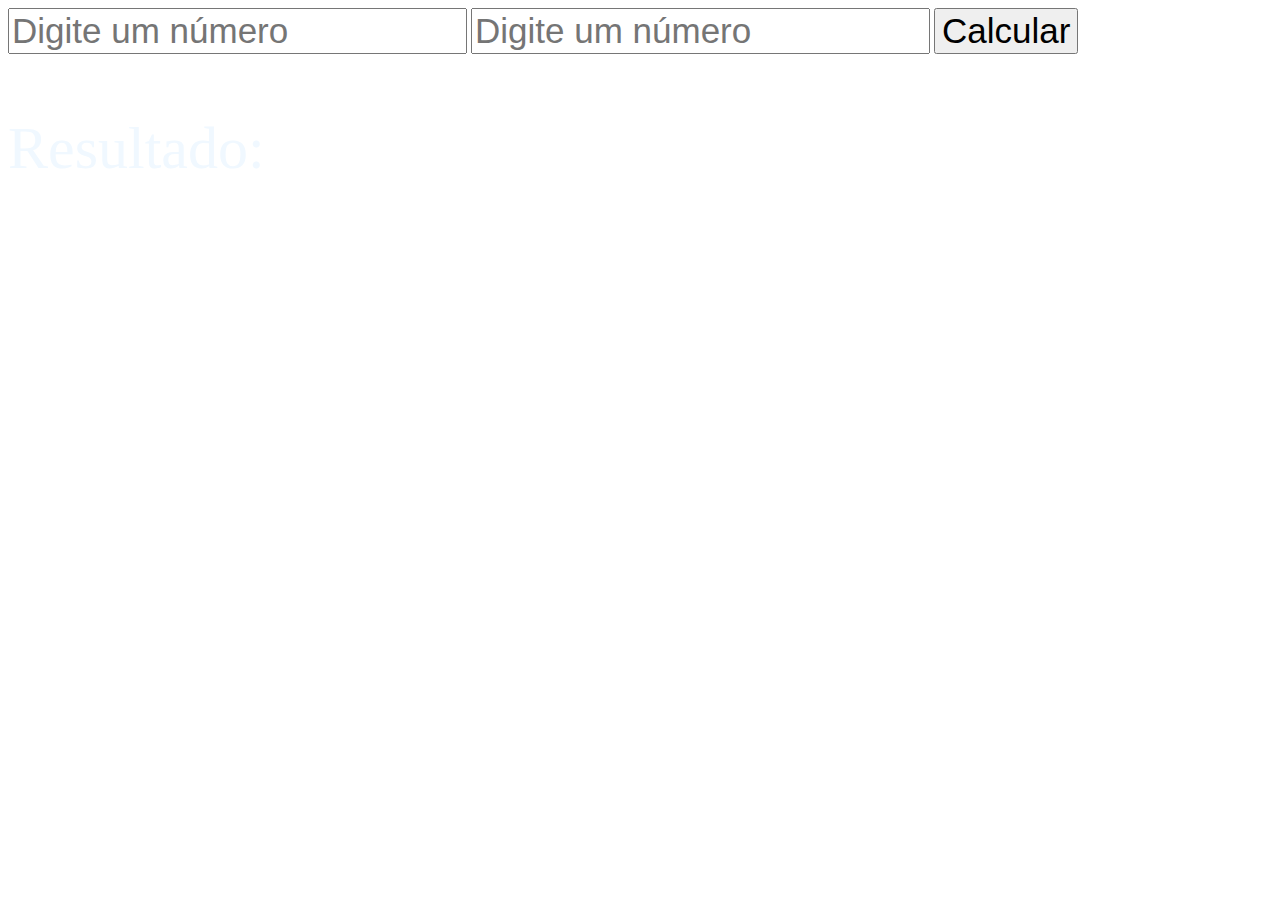
<file: exercicio 9.html>
<!DOCTYPE html>
<html lang="pt-br">
<head>
    <meta charset="UTF-8">
    <meta name="viewport" content="width=device-width, initial-scale=1.0">
    <title>Document</title>
    <link rel="stylesheet" href="style.css">
</head>
<body>

    <input id="n1" type="number" placeholder="Digite um número">
    <input id="n2" type="number" placeholder="Digite um número">

    <button id="btnsoma">Calcular</button>

    <p>Resultado: <span id="resultado"></span></p>
    <script src="script2.js" defer></script>

</body>
</html>
</file>
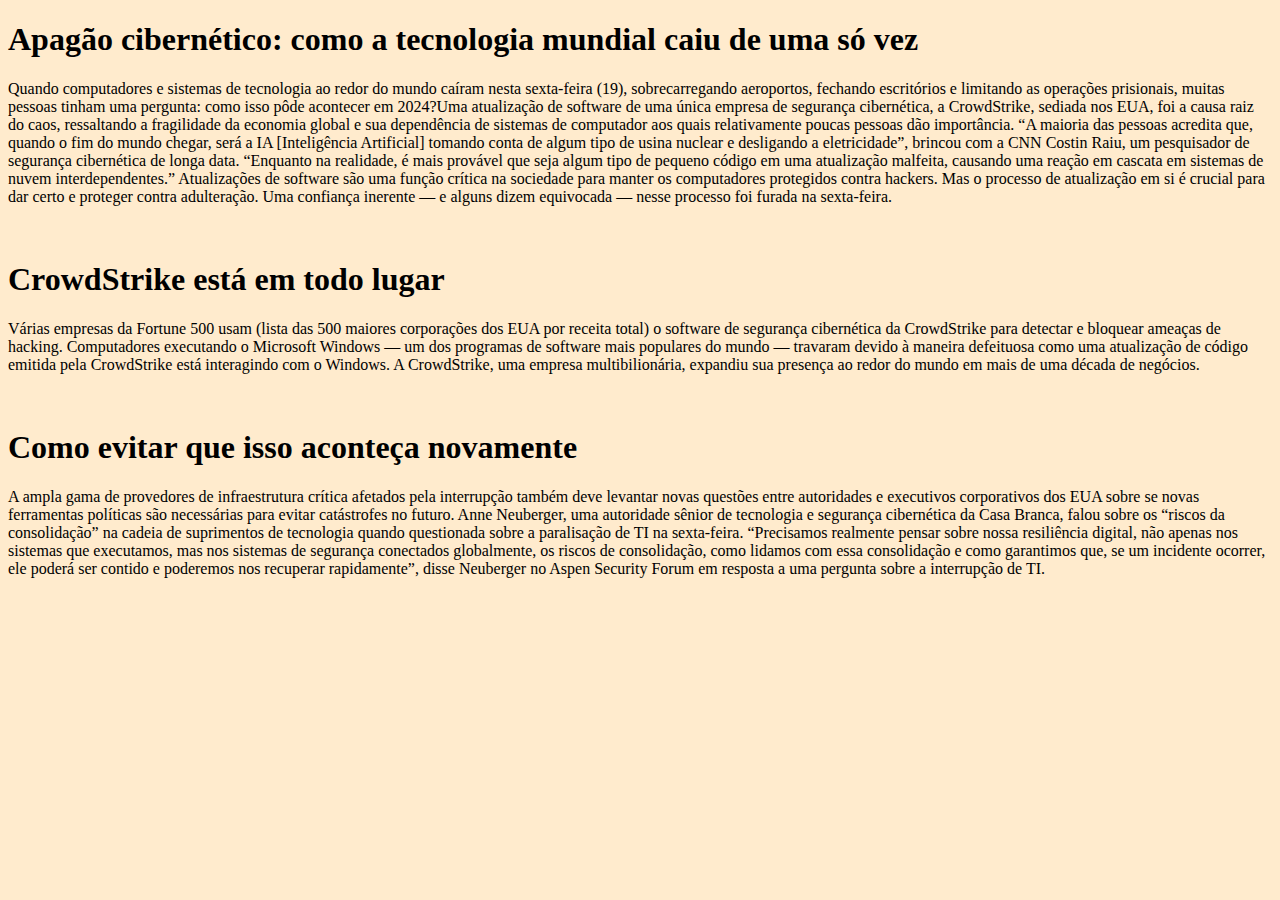
<file: exercicio1.html>
<!DOCTYPE html>
<html lang="en">
<head>
    <meta charset="UTF-8">
    <meta name="viewport" content="width=device-width, initial-scale=1.0">
    <title>Document</title>
    <style>
        body {background-color: blanchedalmond;}
    </style>
</head>
<body>
    <h1>Apagão cibernético: como a tecnologia mundial caiu de uma só vez</h1>
    <p>Quando computadores e sistemas de tecnologia ao redor do mundo caíram nesta sexta-feira (19), sobrecarregando aeroportos, fechando escritórios e limitando as operações prisionais, muitas pessoas tinham uma pergunta: como isso pôde acontecer em 2024?Uma atualização de software de uma única empresa de segurança cibernética, a CrowdStrike, sediada nos EUA, foi a causa raiz do caos, ressaltando a fragilidade da economia global e sua dependência de sistemas de computador aos quais relativamente poucas pessoas dão importância.

        “A maioria das pessoas acredita que, quando o fim do mundo chegar, será a IA [Inteligência Artificial] tomando conta de algum tipo de usina nuclear e desligando a eletricidade”, brincou com a CNN Costin Raiu, um pesquisador de segurança cibernética de longa data.
        
        “Enquanto na realidade, é mais provável que seja algum tipo de pequeno código em uma atualização malfeita, causando uma reação em cascata em sistemas de nuvem interdependentes.”
        Atualizações de software são uma função crítica na sociedade para manter os computadores protegidos contra hackers. Mas o processo de atualização em si é crucial para dar certo e proteger contra adulteração. Uma confiança inerente — e alguns dizem equivocada — nesse processo foi furada na sexta-feira.</p>
    <br>
     <h1>CrowdStrike está em todo lugar</h1>
     <p>Várias empresas da Fortune 500 usam (lista das 500 maiores corporações dos EUA por receita total) o software de segurança cibernética da CrowdStrike para detectar e bloquear ameaças de hacking.

        Computadores executando o Microsoft Windows — um dos programas de software mais populares do mundo — travaram devido à maneira defeituosa como uma atualização de código emitida pela CrowdStrike está interagindo com o Windows.
        
        A CrowdStrike, uma empresa multibilionária, expandiu sua presença ao redor do mundo em mais de uma década de negócios.</p> <br>
        <h1>Como evitar que isso aconteça novamente</h1>
        <p>A ampla gama de provedores de infraestrutura crítica afetados pela interrupção também deve levantar novas questões entre autoridades e executivos corporativos dos EUA sobre se novas ferramentas políticas são necessárias para evitar catástrofes no futuro.

            Anne Neuberger, uma autoridade sênior de tecnologia e segurança cibernética da Casa Branca, falou sobre os “riscos da consolidação” na cadeia de suprimentos de tecnologia quando questionada sobre a paralisação de TI na sexta-feira.
            
            “Precisamos realmente pensar sobre nossa resiliência digital, não apenas nos sistemas que executamos, mas nos sistemas de segurança conectados globalmente, os riscos de consolidação, como lidamos com essa consolidação e como garantimos que, se um incidente ocorrer, ele poderá ser contido e poderemos nos recuperar rapidamente”, disse Neuberger no Aspen Security Forum em resposta a uma pergunta sobre a interrupção de TI.</p>
</body>
</html>
</file>
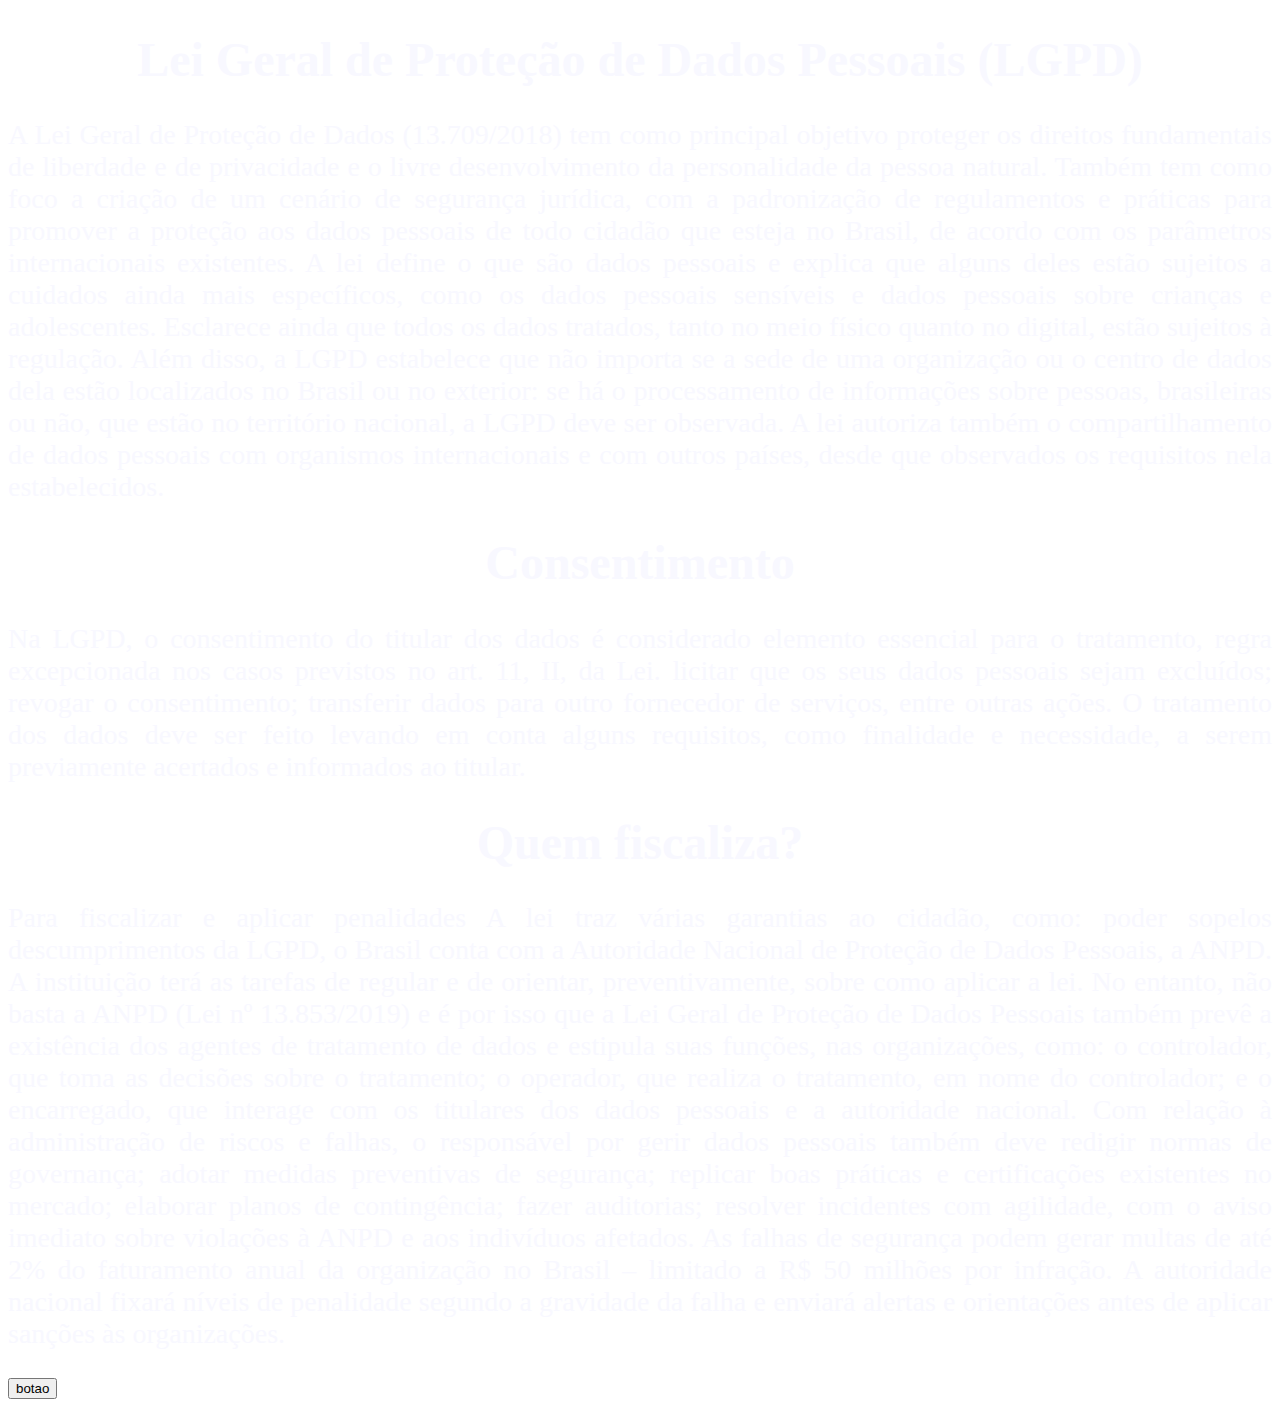
<file: Exercicio4.html>
<!DOCTYPE html>
<html lang="pt-br">
<head>
    <meta charset="UTF-8">
    <meta name="viewport" content="width=device-width, initial-scale=1.0">
    <title>Exercicio4</title>
    <style>
        body {
            background-image: url("https://d2bzx2vuetkzse.cloudfront.net/fit-in/0x450/unshoppable_producs/2463054c-68e5-4184-90d4-bdab9e8ea752.jpeg");
            background-repeat: no-repeat;
            background-size: cover;
        }
        .titulo {
            text-align: center;
            color: ghostwhite;
            font-size: 48px;
        }

        .text {
            text-align: justify;
            color: ghostwhite;
            font-size: 28px;
        }
        </style>
</head>
<body>
    <h1 class="titulo">Lei Geral de Proteção de Dados Pessoais (LGPD)</h1>
    <p class="text">A Lei Geral de Proteção de Dados (13.709/2018) tem como principal objetivo proteger os direitos fundamentais de liberdade e de privacidade e o livre desenvolvimento da personalidade da pessoa natural. Também tem como foco a criação de um cenário de segurança jurídica, com a padronização de regulamentos e práticas para promover a proteção aos dados pessoais de todo cidadão que esteja no Brasil, de acordo com os parâmetros internacionais existentes.

        A lei define o que são dados pessoais e explica que alguns deles estão sujeitos a cuidados ainda mais específicos, como os dados pessoais sensíveis e dados pessoais sobre crianças e adolescentes. Esclarece ainda que todos os dados tratados, tanto no meio físico quanto no digital, estão sujeitos à regulação. Além disso, a LGPD estabelece que não importa se a sede de uma organização ou o centro de dados dela estão localizados no Brasil ou no exterior: se há o processamento de informações sobre pessoas, brasileiras ou não, que estão no território nacional, a LGPD deve ser observada. A lei autoriza também o compartilhamento de dados pessoais com organismos internacionais e com outros países, desde que observados os requisitos nela estabelecidos. </p>
        <h1 class="titulo">Consentimento</h1>
        <p class="text">Na LGPD, o consentimento do titular dos dados é considerado elemento essencial para o tratamento, regra excepcionada nos casos previstos no art. 11, II, da Lei.
licitar que os seus dados pessoais sejam excluídos; revogar o consentimento; transferir dados para outro fornecedor de serviços, entre outras ações. O tratamento dos dados deve ser feito levando em conta alguns requisitos, como finalidade e necessidade, a serem previamente acertados e informados ao titular.</p>
            <h1 class="titulo">Quem fiscaliza?</h1>
            <p class="text">Para fiscalizar e aplicar penalidades 
            A lei traz várias garantias ao cidadão, como: poder sopelos descumprimentos da LGPD, o Brasil conta com a Autoridade Nacional de Proteção de Dados Pessoais, a ANPD. A instituição terá as tarefas de regular e de orientar, preventivamente, sobre como aplicar a lei. No entanto, não basta a ANPD (Lei nº 13.853/2019) e é por isso que a Lei Geral de Proteção de Dados Pessoais também prevê a existência dos agentes de tratamento de dados e estipula suas funções, nas organizações, como: o controlador, que toma as decisões sobre o tratamento; o operador, que realiza o tratamento, em nome do controlador; e o encarregado, que interage com os titulares dos dados pessoais e a autoridade nacional. 

                Com relação à administração de riscos e falhas, o responsável por gerir dados pessoais também deve redigir normas de governança; adotar medidas preventivas de segurança; replicar boas práticas e certificações existentes no mercado; elaborar planos de contingência; fazer auditorias; resolver incidentes com agilidade, com o aviso imediato sobre violações à ANPD e aos indivíduos afetados.
                
                As falhas de segurança podem gerar multas de até 2% do faturamento anual da organização no Brasil – limitado a R$ 50 milhões por infração. A autoridade nacional fixará níveis de penalidade segundo a gravidade da falha e enviará alertas e orientações antes de aplicar sanções às organizações.</p>
                <button onclick="dizOla()">botao</button>
                <script>
                    function dizOla(){
                        alert("Ola mundo")
                    }
                    function nome(){
                        let naoSei = prompt('Digite seu nome');
                        alert("Seja bem vindo" + naoSei);
                    }
                </script>
                </body>
</html>
</file>
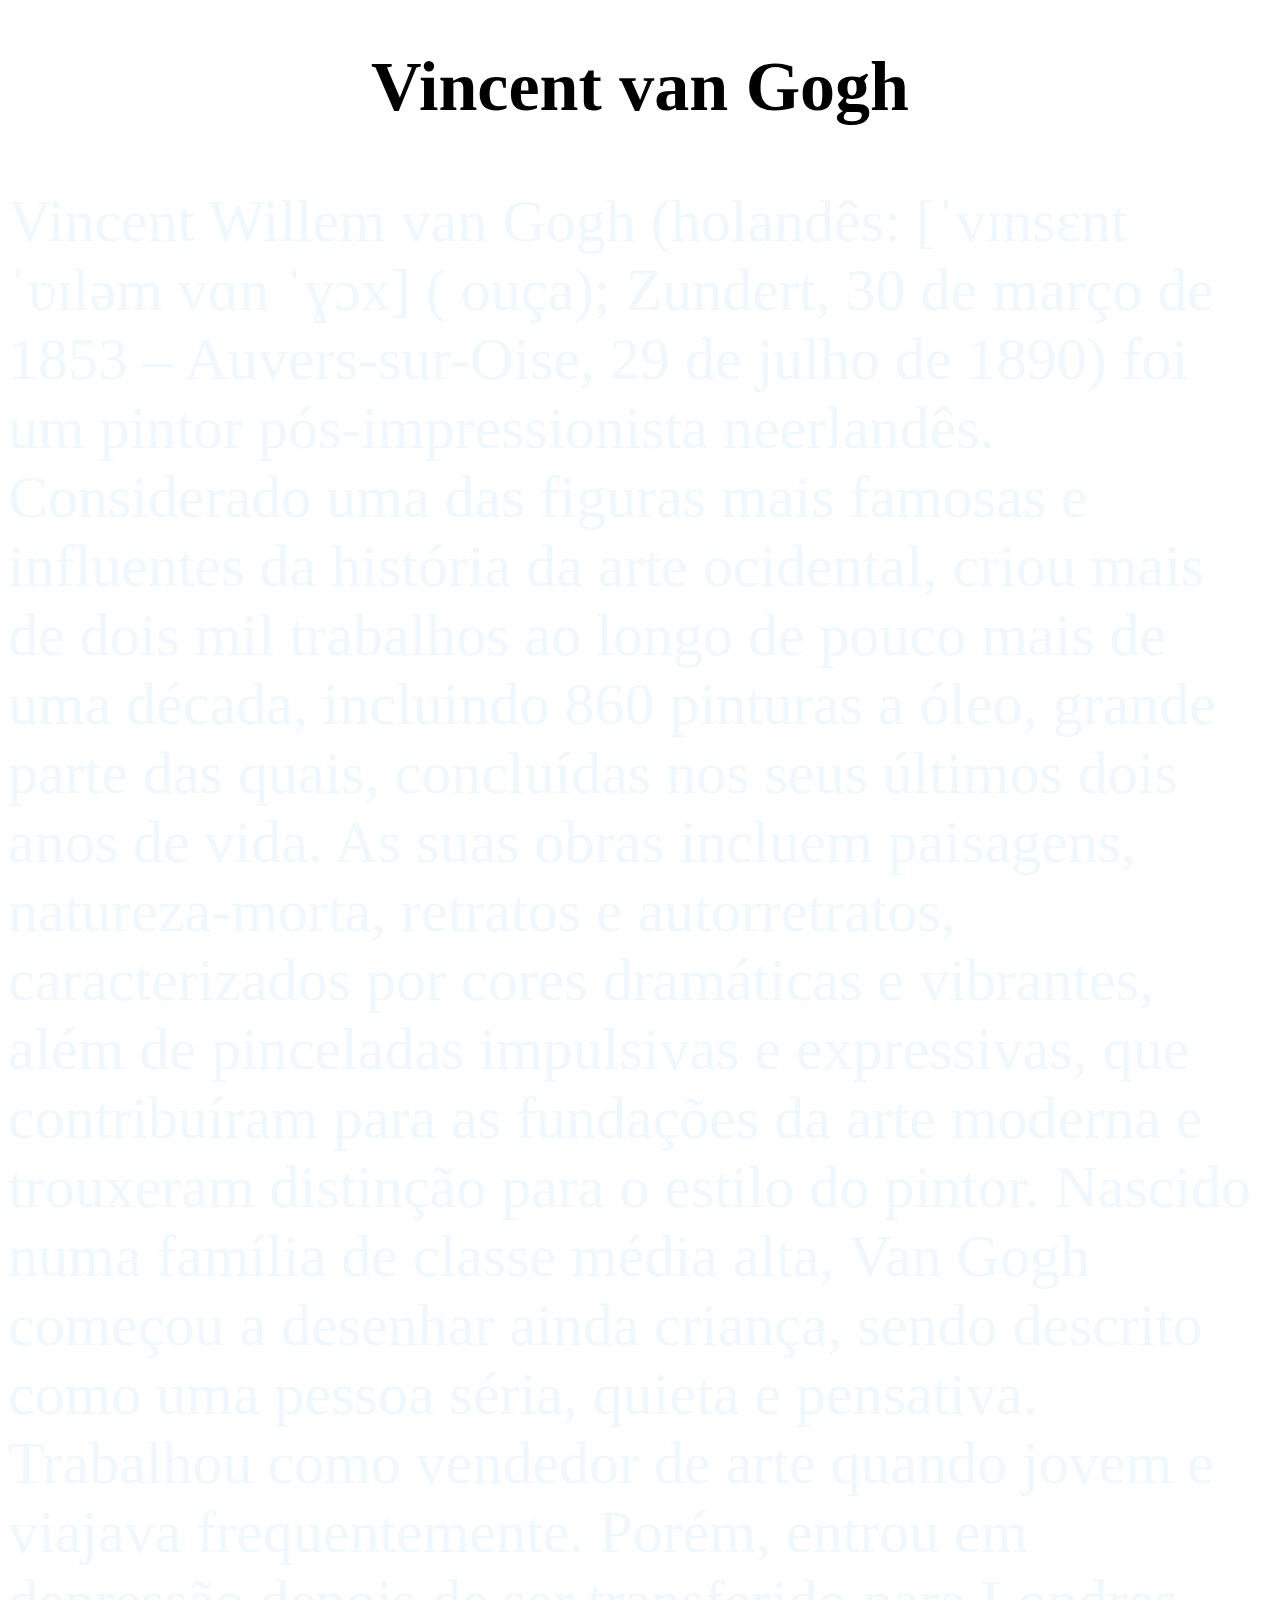
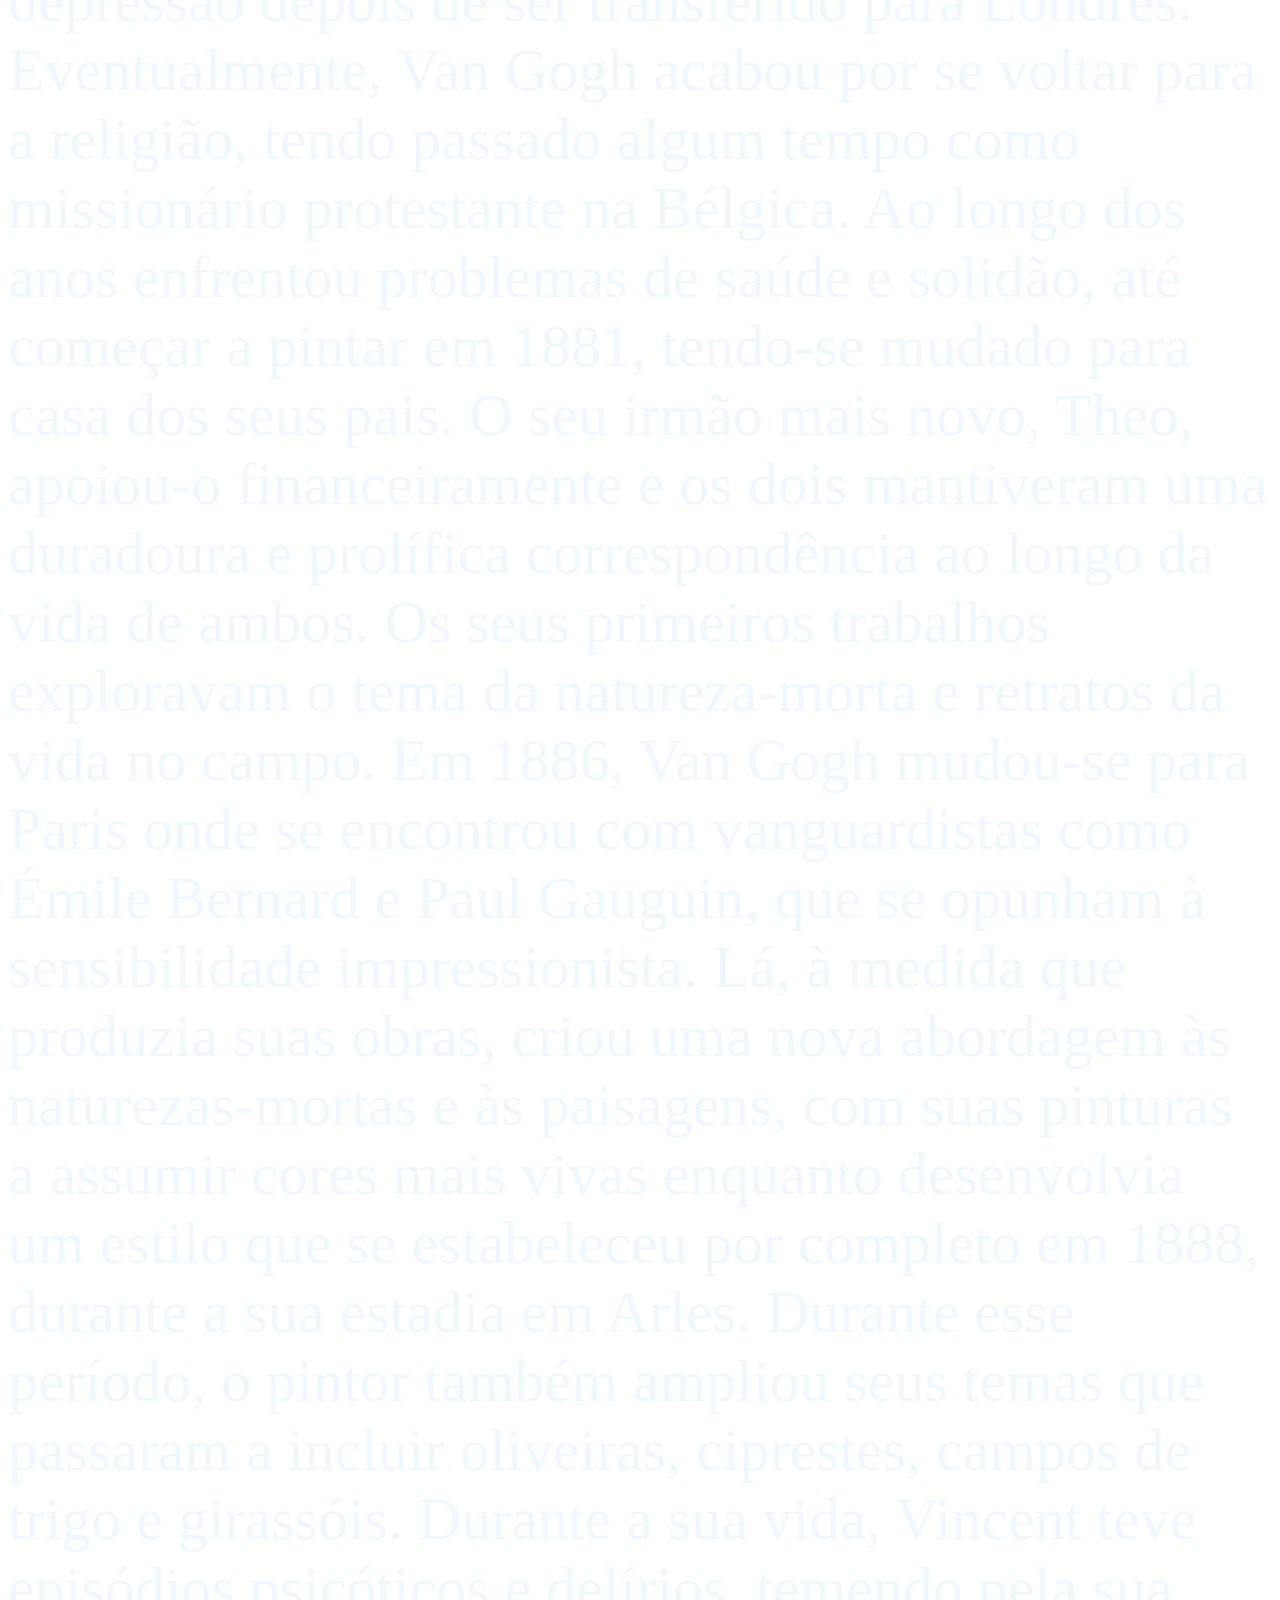
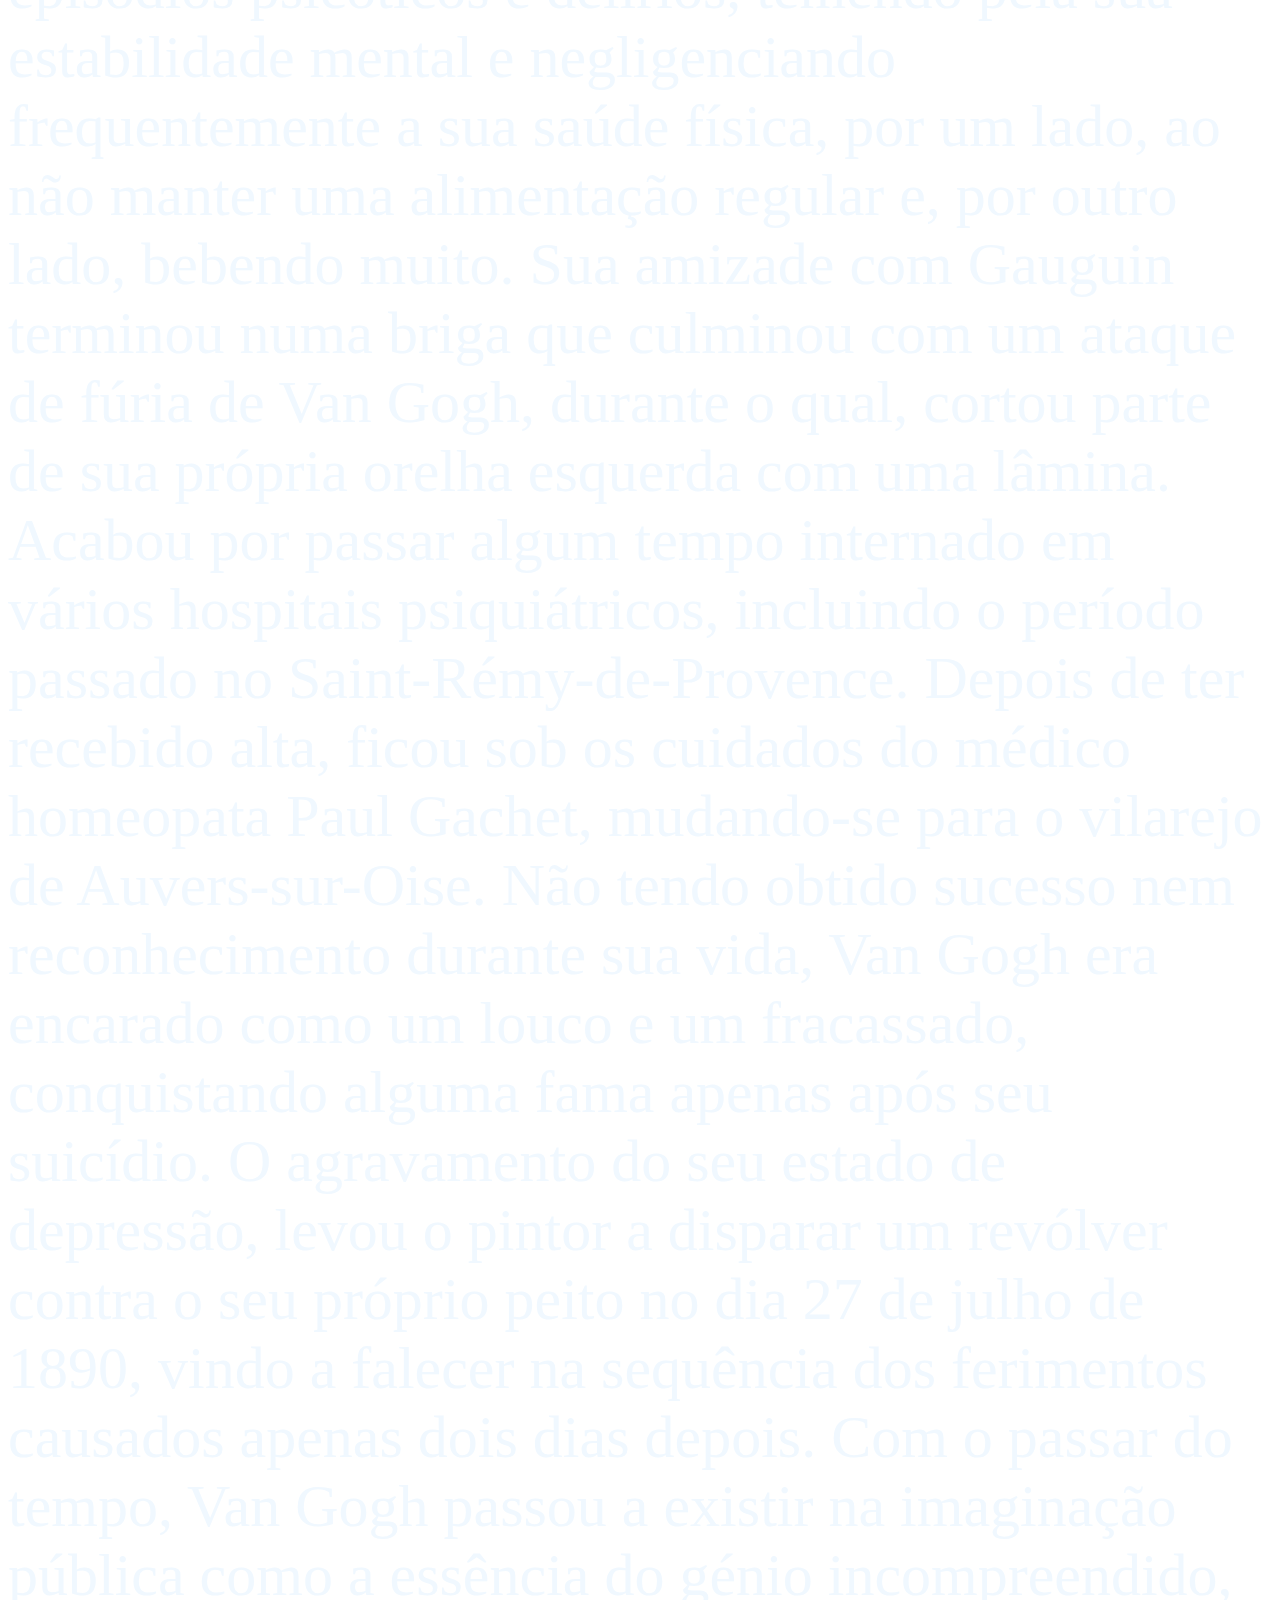
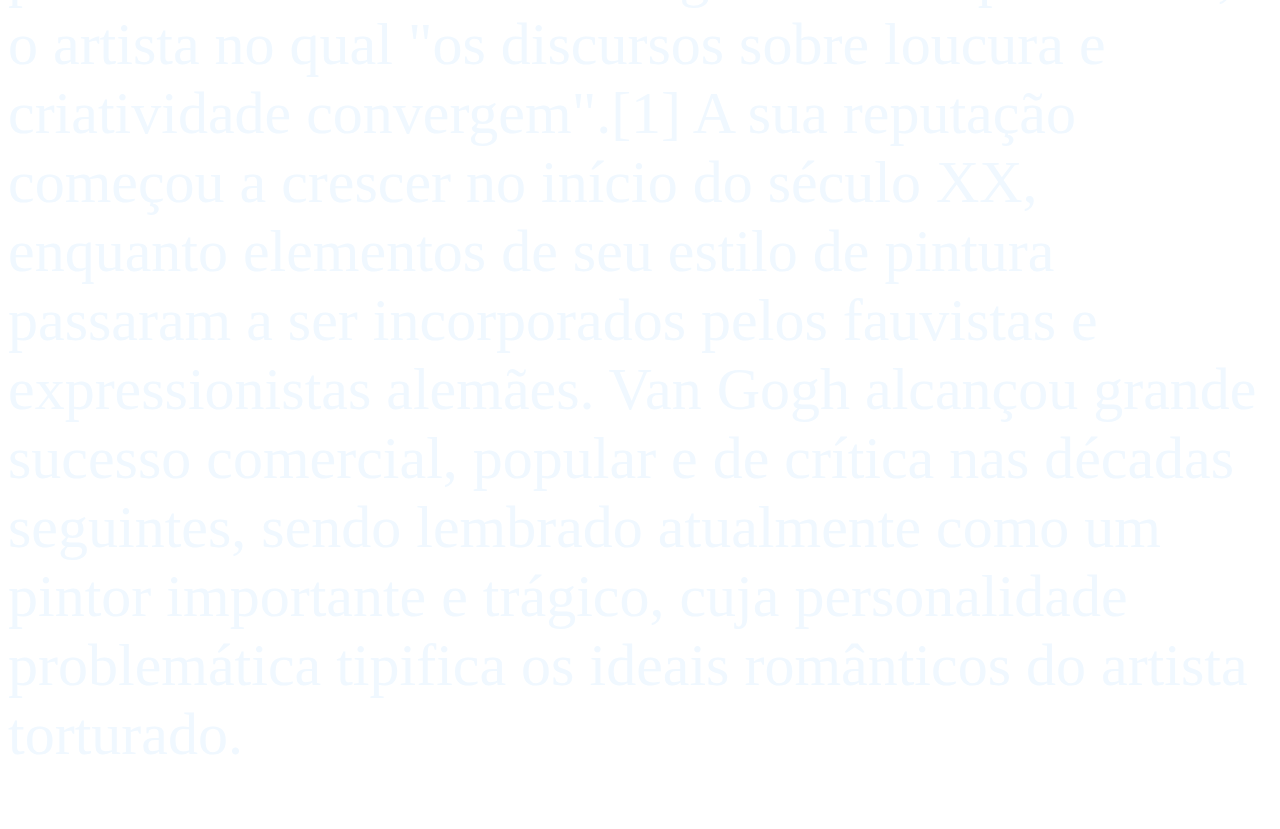
<file: exercicio5.html>
<!DOCTYPE html>
<html lang="pt-br">
<head>
    <meta charset="UTF-8">
    <meta name="viewport" content="width=device-width, initial-scale=1.0">
    <title>Exercicio4</title>
    <link rel="stylesheet" href="style.css">
    <style>
        
        </style>
</head>
<body>
    <h1 class="titulo">Vincent van Gogh</h1>
    <p class="text">Vincent Willem van Gogh (holandês: [ˈvɪnsɛnt ˈʋɪləm vɑn ˈɣɔx] ( ouça); Zundert, 30 de março de 1853 – Auvers-sur-Oise, 29 de julho de 1890) foi um pintor pós-impressionista neerlandês. Considerado uma das figuras mais famosas e influentes da história da arte ocidental, criou mais de dois mil trabalhos ao longo de pouco mais de uma década, incluindo 860 pinturas a óleo, grande parte das quais, concluídas nos seus últimos dois anos de vida. As suas obras incluem paisagens, natureza-morta, retratos e autorretratos, caracterizados por cores dramáticas e vibrantes, além de pinceladas impulsivas e expressivas, que contribuíram para as fundações da arte moderna e trouxeram distinção para o estilo do pintor.

        Nascido numa família de classe média alta, Van Gogh começou a desenhar ainda criança, sendo descrito como uma pessoa séria, quieta e pensativa. Trabalhou como vendedor de arte quando jovem e viajava frequentemente. Porém, entrou em depressão depois de ser transferido para Londres. Eventualmente, Van Gogh acabou por se voltar para a religião, tendo passado algum tempo como missionário protestante na Bélgica. Ao longo dos anos enfrentou problemas de saúde e solidão, até começar a pintar em 1881, tendo-se mudado para casa dos seus pais. O seu irmão mais novo, Theo, apoiou-o financeiramente e os dois mantiveram uma duradoura e prolífica correspondência ao longo da vida de ambos. Os seus primeiros trabalhos exploravam o tema da natureza-morta e retratos da vida no campo. Em 1886, Van Gogh mudou-se para Paris onde se encontrou com vanguardistas como Émile Bernard e Paul Gauguin, que se opunham à sensibilidade impressionista. Lá, à medida que produzia suas obras, criou uma nova abordagem às naturezas-mortas e às paisagens, com suas pinturas a assumir cores mais vivas enquanto desenvolvia um estilo que se estabeleceu por completo em 1888, durante a sua estadia em Arles. Durante esse período, o pintor também ampliou seus temas que passaram a incluir oliveiras, ciprestes, campos de trigo e girassóis.
        
        Durante a sua vida, Vincent teve episódios psicóticos e delírios, temendo pela sua estabilidade mental e negligenciando frequentemente a sua saúde física, por um lado, ao não manter uma alimentação regular e, por outro lado, bebendo muito. Sua amizade com Gauguin terminou numa briga que culminou com um ataque de fúria de Van Gogh, durante o qual, cortou parte de sua própria orelha esquerda com uma lâmina. Acabou por passar algum tempo internado em vários hospitais psiquiátricos, incluindo o período passado no Saint-Rémy-de-Provence. Depois de ter recebido alta, ficou sob os cuidados do médico homeopata Paul Gachet, mudando-se para o vilarejo de Auvers-sur-Oise.
        
        Não tendo obtido sucesso nem reconhecimento durante sua vida, Van Gogh era encarado como um louco e um fracassado, conquistando alguma fama apenas após seu suicídio. O agravamento do seu estado de depressão, levou o pintor a disparar um revólver contra o seu próprio peito no dia 27 de julho de 1890, vindo a falecer na sequência dos ferimentos causados apenas dois dias depois. Com o passar do tempo, Van Gogh passou a existir na imaginação pública como a essência do génio incompreendido, o artista no qual "os discursos sobre loucura e criatividade convergem".[1] A sua reputação começou a crescer no início do século XX, enquanto elementos de seu estilo de pintura passaram a ser incorporados pelos fauvistas e expressionistas alemães. Van Gogh alcançou grande sucesso comercial, popular e de crítica nas décadas seguintes, sendo lembrado atualmente como um pintor importante e trágico, cuja personalidade problemática tipifica os ideais românticos do artista torturado.</p>
                <script src="script.js"></script>
                </body>
</html>
</file>
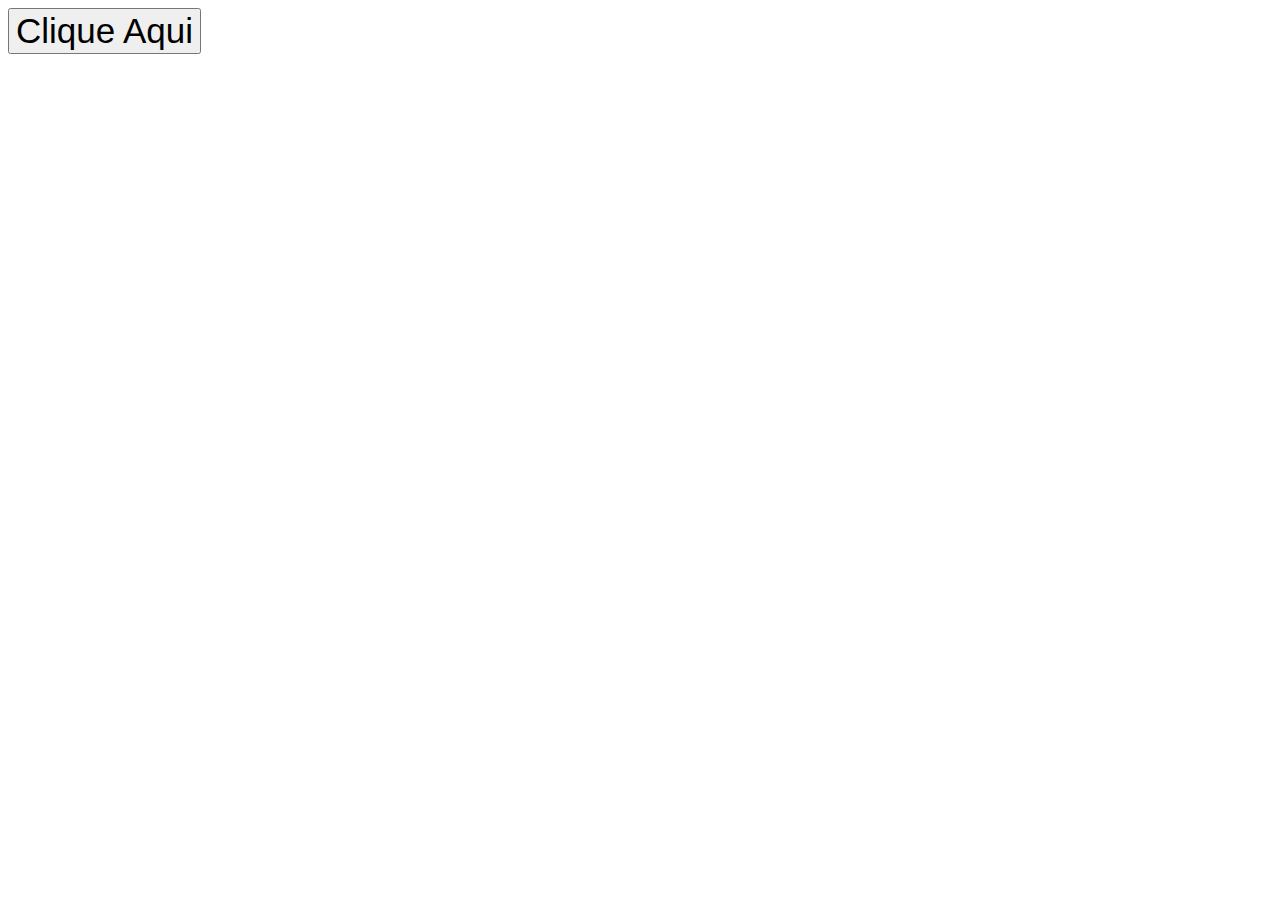
<file: exercicio6.html>
<!DOCTYPE html>
<html lang="en">
<head>
    <meta charset="UTF-8">
    <meta name="viewport" content="width=device-width, initial-scale=1.0">
    <title>Document</title>
    <link rel="stylesheet" href="style.css">
</head>
<body>
        
    <button onclick="jogo()" >Clique Aqui</button>

    <script src="script.js" defer></script>
    
</body>
</html>
</file>
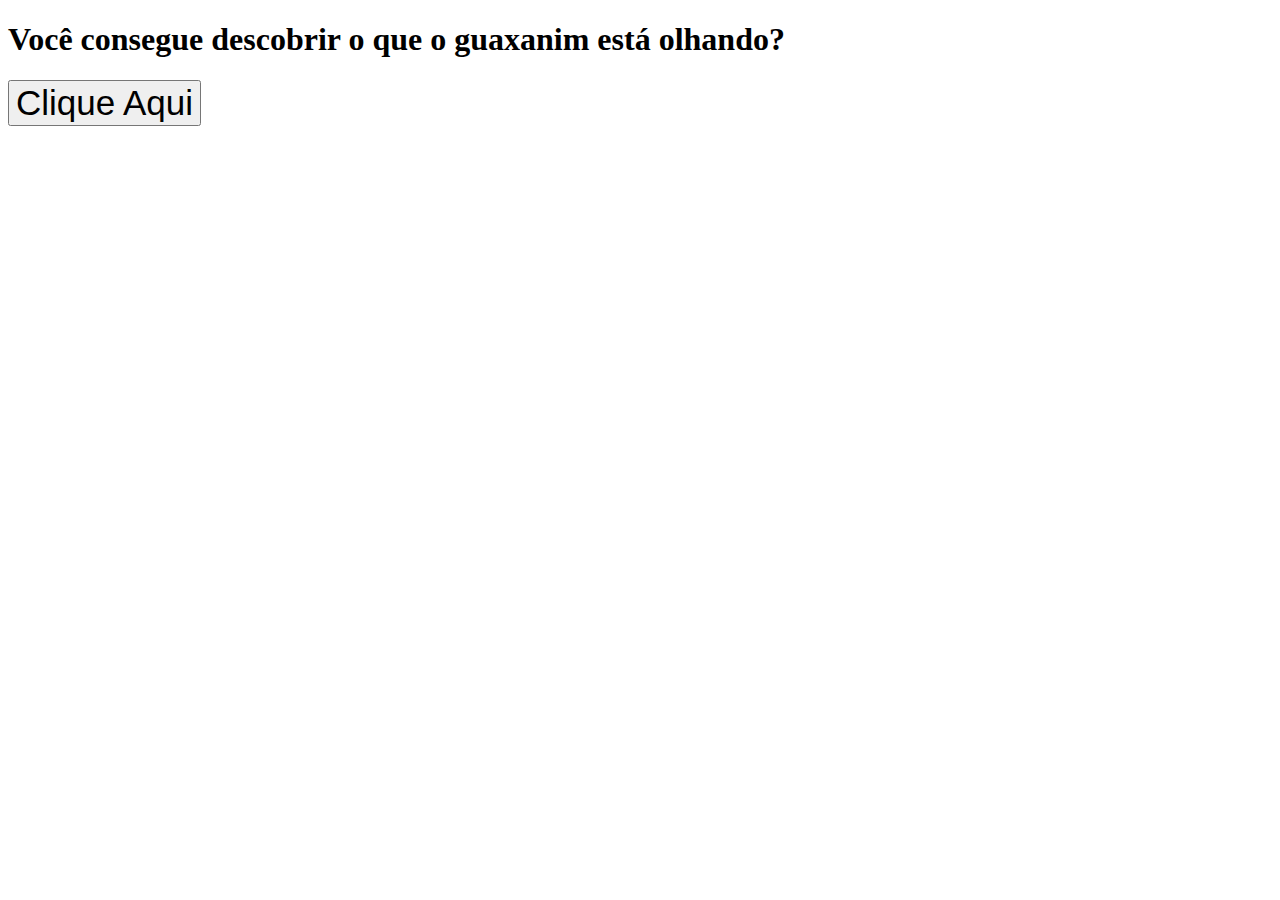
<file: exercicio7.html>
<!DOCTYPE html>
<html lang="en">
<head>
    <meta charset="UTF-8">
    <meta name="viewport" content="width=device-width, initial-scale=1.0">
    <title>Document</title>
    <link rel="stylesheet" href="style.css">
</head>
<body>
    <h1>Você consegue descobrir o que o guaxanim está olhando?</h1>
    <button onclick="jogo()">Clique Aqui</button>

    <script src="script.js" defer></script>

</body>
</html>
</file>
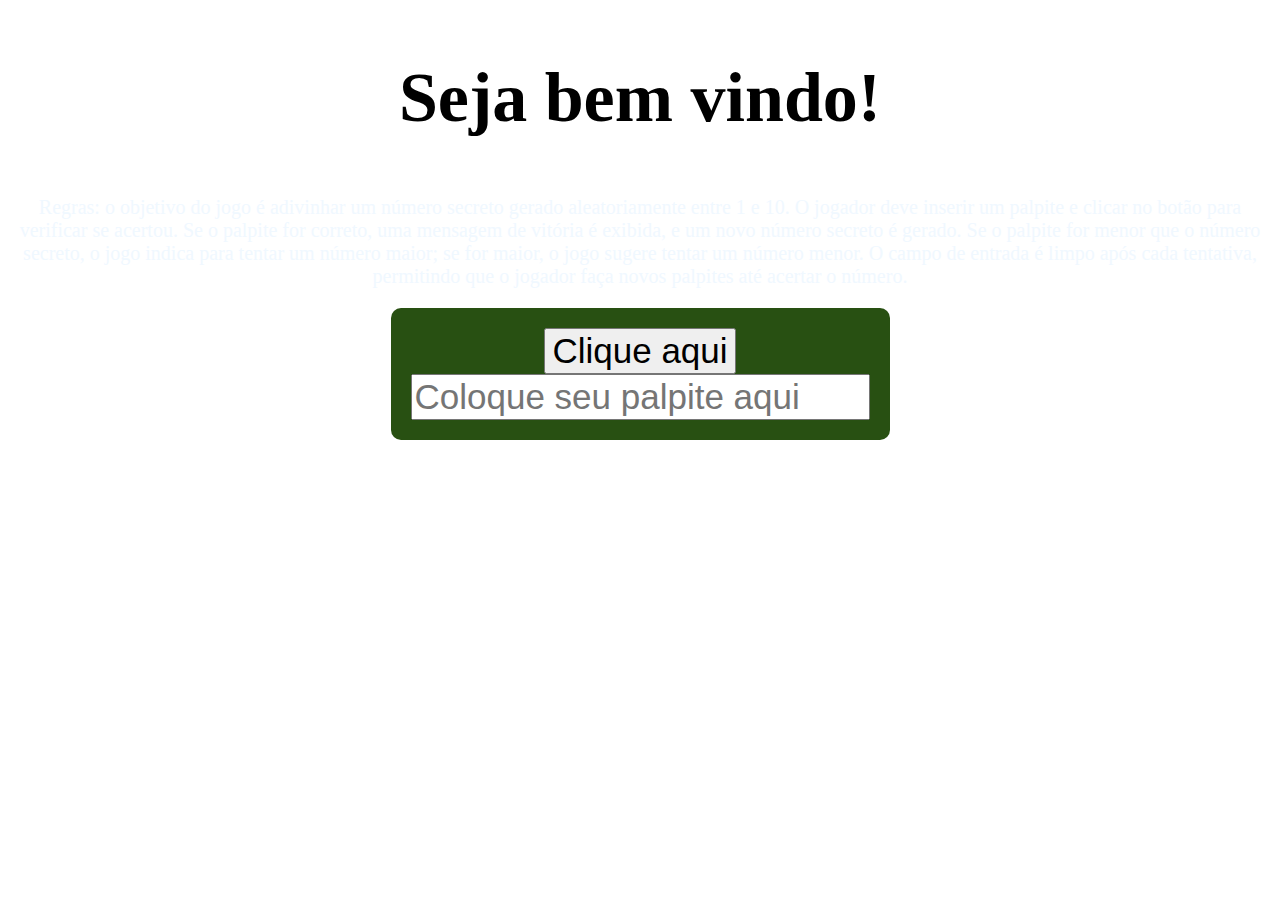
<file: exercicio8.html>
<!DOCTYPE html>
<html lang="en">
<head>
    <meta charset="UTF-8">
    <meta name="viewport" content="width=device-width, initial-scale=1.0">
    <title>exercicio8</title>
    <link rel="stylesheet" href="style.css">
</head>
<body>
    <h2 class="titulo">Seja bem vindo!</h2>
    <p class="paragrafo">Regras: o objetivo do jogo é adivinhar um número secreto gerado aleatoriamente entre 1 e 10. O jogador deve inserir um palpite e clicar no botão para verificar se acertou. Se o palpite for correto, uma mensagem de vitória é exibida, e um novo número secreto é gerado. Se o palpite for menor que o número secreto, o jogo indica para tentar um número maior; se for maior, o jogo sugere tentar um número menor. O campo de entrada é limpo após cada tentativa, permitindo que o jogador faça novos palpites até acertar o número.</p>
    <div class="container">
        <div class="box">
            <button id="btn33">Clique aqui</button>
            <input id="palpite" type="number" placeholder="Coloque seu palpite aqui">
        </div>
    </div>
    
    <script src="script.js" defer></script>
    <h1 id="texto"></h1>
</body>
</html>
</file>
<file: style.css>
/*Codigo do Exercicio 09*/
body {
    background-image: url("https://wallpapercave.com/wp/wp1844011.jpg");
    background-repeat: no-repeat;
    background-size: cover;
}
.titulo {
    text-align: center;
    color: rgb(0, 0, 0);
    font-size: 70px;

}

#texto {
    text-align: center;
    color: rgb(0, 0, 0);
    font-size:  60px;
}
button {
    bottom: 30%;
    font-size: 35px;
}

.container {
    display: flex;
    justify-content: center;
    align-items: center;
    margin-bottom: 30px;
}

.box {
    background-color: rgb(40, 80, 18);
    padding: 20px;
    border-radius: 10px;
    text-align: center;
    display: flex;
    flex-direction: column;
    align-items: center;
}

.paragrafo {
    text-align: center;
    font-size: 20px;
}

input {
    font-size: 35px;
}

p {
    color: aliceblue;
    font-size: 60px;
}
</file>
